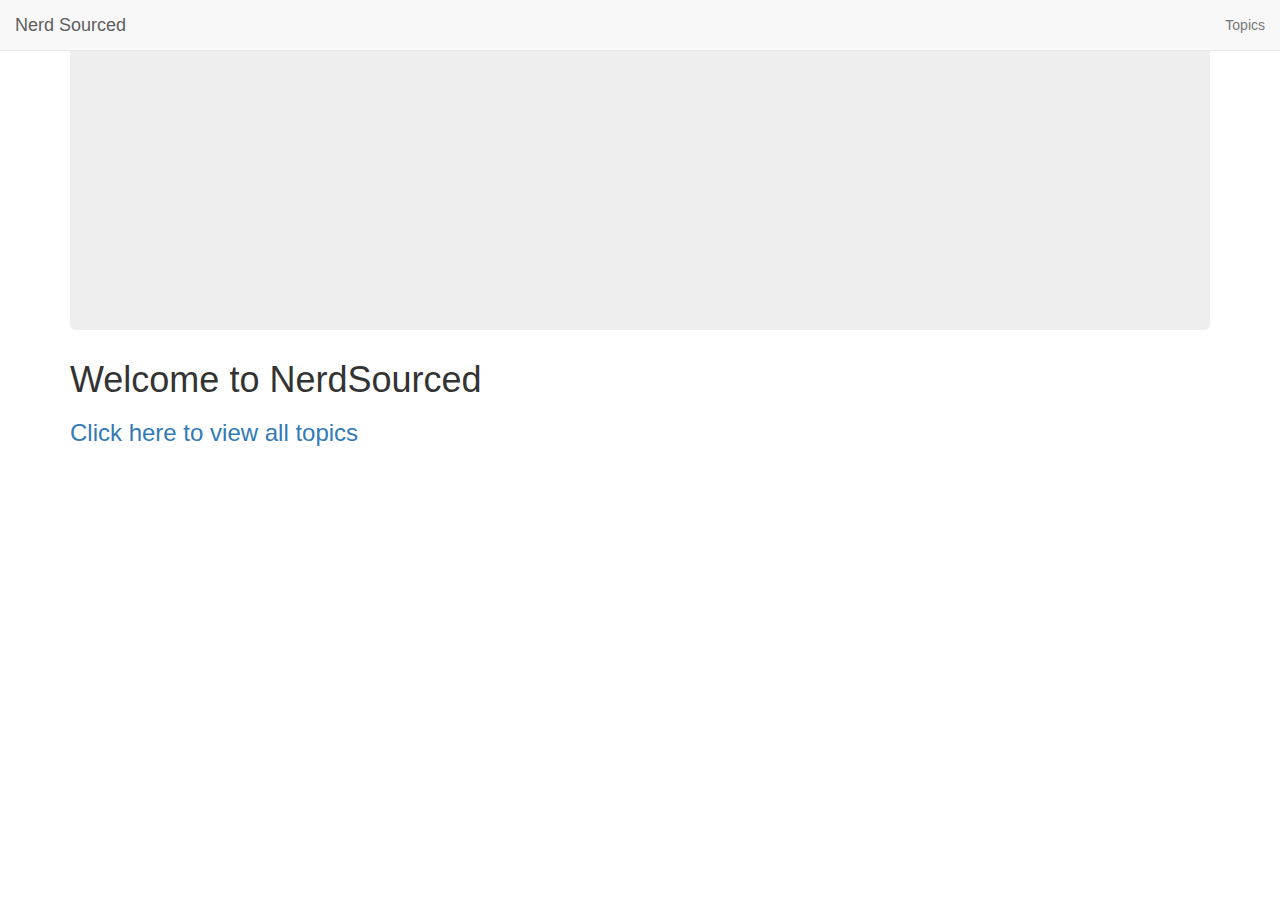
<file: index.html>
<!DOCTYPE html>
<html lang="en" ng-app="nerdSourced">
  <head>
    <meta charset="UTF-8">
    <title>Nerd Sourced</title>
    <script src="lib/angular.js"></script>
    <script src="lib/angular-ui-router.js"></script>
    <script src="app.js"></script>
    <script src="controllers/TopicsController.js"></script>
    <script src="controllers/CommentsController.js"></script>
    <script src="services/TopicsFactory.js"></script>
    <script src="services/CommentsFactory.js"></script>
    <script src="https://ajax.googleapis.com/ajax/libs/jquery/1.11.2/jquery.min.js"></script>
    <script src="http://maxcdn.bootstrapcdn.com/bootstrap/3.3.4/js/bootstrap.min.js"></script>
    <link rel="stylesheet" href="http://maxcdn.bootstrapcdn.com/bootstrap/3.3.4/css/bootstrap.min.css">
    <link rel="stylesheet" href="css/styles.css">
  </head>
  <body>
    <div class="container">
      <nav class="navbar navbar-default navbar-fixed-top">
        <div class="container-fluid">
          <div class="navbar-header">
            <button type="button" class="navbar-toggle" data-toggle="collapse" data-target="#mynav">
              <span class="icon-bar"></span>
              <span class="icon-bar"></span>
              <span class="icon-bar"></span>
            </button>
            <a class="navbar-brand" ui-sref="home">Nerd Sourced</a>
          </div>
          <div class="collapse navbar-collapse" id="mynav">
            <ul class="nav navbar-nav navbar-right">
              <li><a ui-sref="topics">Topics</a></li>
            </ul>
          </div>
        </div>
      </nav>
      <div class="jumbotron hidden-xs ">
      </div>
      <div ui-view>
      </div>
    </div>
  </body>
</html>
</file>
<file: css/styles.css>
.jumbotron {
  background-image: url('http://3.bp.blogspot.com/-QxYJeAe6hp8/VTXW0zC6POI/AAAAAAAAFwQ/G6IuZ_zRREw/s1600/PicMonkey%2BCollage.jpg') ;
  background-size: cover;
  width: 100%;
  height: 300px;
  margin-top: 30px;
}
</file>
